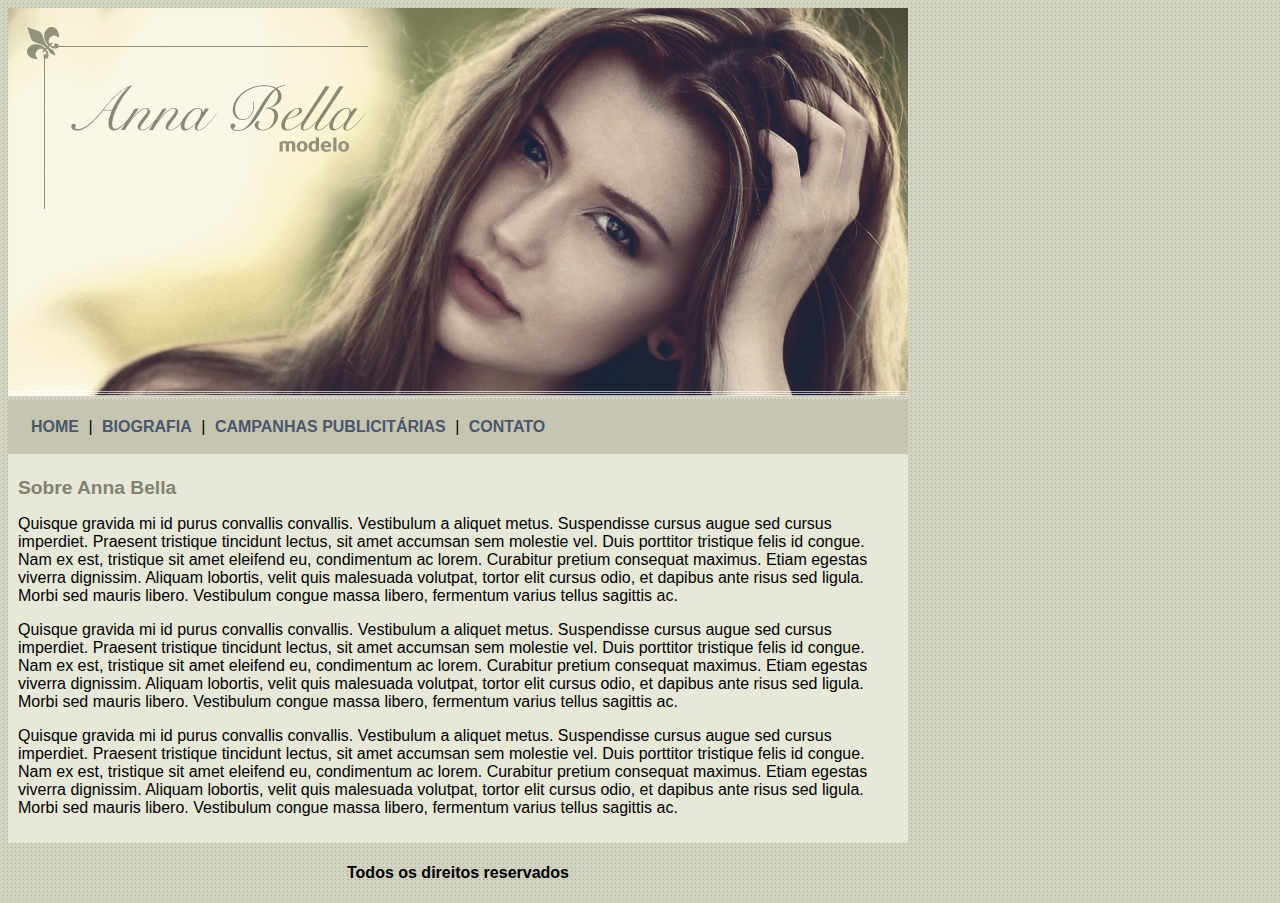
<file: index.html>
<!DOCTYPE html>

<html>

    <head>
        <title>Anna Bella Oficial</title>
        <meta charset="utf-8">

        <link rel="stylesheet" type="text/css" href="estilo.css">
    </head>

    <body>

        <div id="principal"> 
            
            <img src="imagens/capa.png">

            <div id="menu">
                <a href="index.html">HOME</a> |
                <a href="biografia.html">BIOGRAFIA</a> |
                <a href="campanhas_publicitárias.html">CAMPANHAS PUBLICITÁRIAS</a> |
                <a href="contato.html">CONTATO</a> 
            </div>

            <div id="conteudo"> <!--fim do conteúdo-->

                <h1>Sobre Anna Bella</h1>
                <p>
                    Quisque gravida mi id purus convallis convallis. Vestibulum a aliquet metus. Suspendisse cursus augue sed cursus imperdiet. Praesent tristique tincidunt lectus, sit amet accumsan sem molestie vel. Duis porttitor tristique felis id congue. Nam ex est, tristique sit amet eleifend eu, condimentum ac lorem. Curabitur pretium consequat maximus. Etiam egestas viverra dignissim. Aliquam lobortis, velit quis malesuada volutpat, tortor elit cursus odio, et dapibus ante risus sed ligula. Morbi sed mauris libero. Vestibulum congue massa libero, fermentum varius tellus sagittis ac.
                </p>

                <p>
                    Quisque gravida mi id purus convallis convallis. Vestibulum a aliquet metus. Suspendisse cursus augue sed cursus imperdiet. Praesent tristique tincidunt lectus, sit amet accumsan sem molestie vel. Duis porttitor tristique felis id congue. Nam ex est, tristique sit amet eleifend eu, condimentum ac lorem. Curabitur pretium consequat maximus. Etiam egestas viverra dignissim. Aliquam lobortis, velit quis malesuada volutpat, tortor elit cursus odio, et dapibus ante risus sed ligula. Morbi sed mauris libero. Vestibulum congue massa libero, fermentum varius tellus sagittis ac.
                </p>

                <p>
                    Quisque gravida mi id purus convallis convallis. Vestibulum a aliquet metus. Suspendisse cursus augue sed cursus imperdiet. Praesent tristique tincidunt lectus, sit amet accumsan sem molestie vel. Duis porttitor tristique felis id congue. Nam ex est, tristique sit amet eleifend eu, condimentum ac lorem. Curabitur pretium consequat maximus. Etiam egestas viverra dignissim. Aliquam lobortis, velit quis malesuada volutpat, tortor elit cursus odio, et dapibus ante risus sed ligula. Morbi sed mauris libero. Vestibulum congue massa libero, fermentum varius tellus sagittis ac.
                </p>

            </div> <!--fim do conteúdo-->

            <div id="rodape">
                <h4>Todos os direitos reservados</h4>
            </div>

        </div>
        

    </body>


</html>
</file>
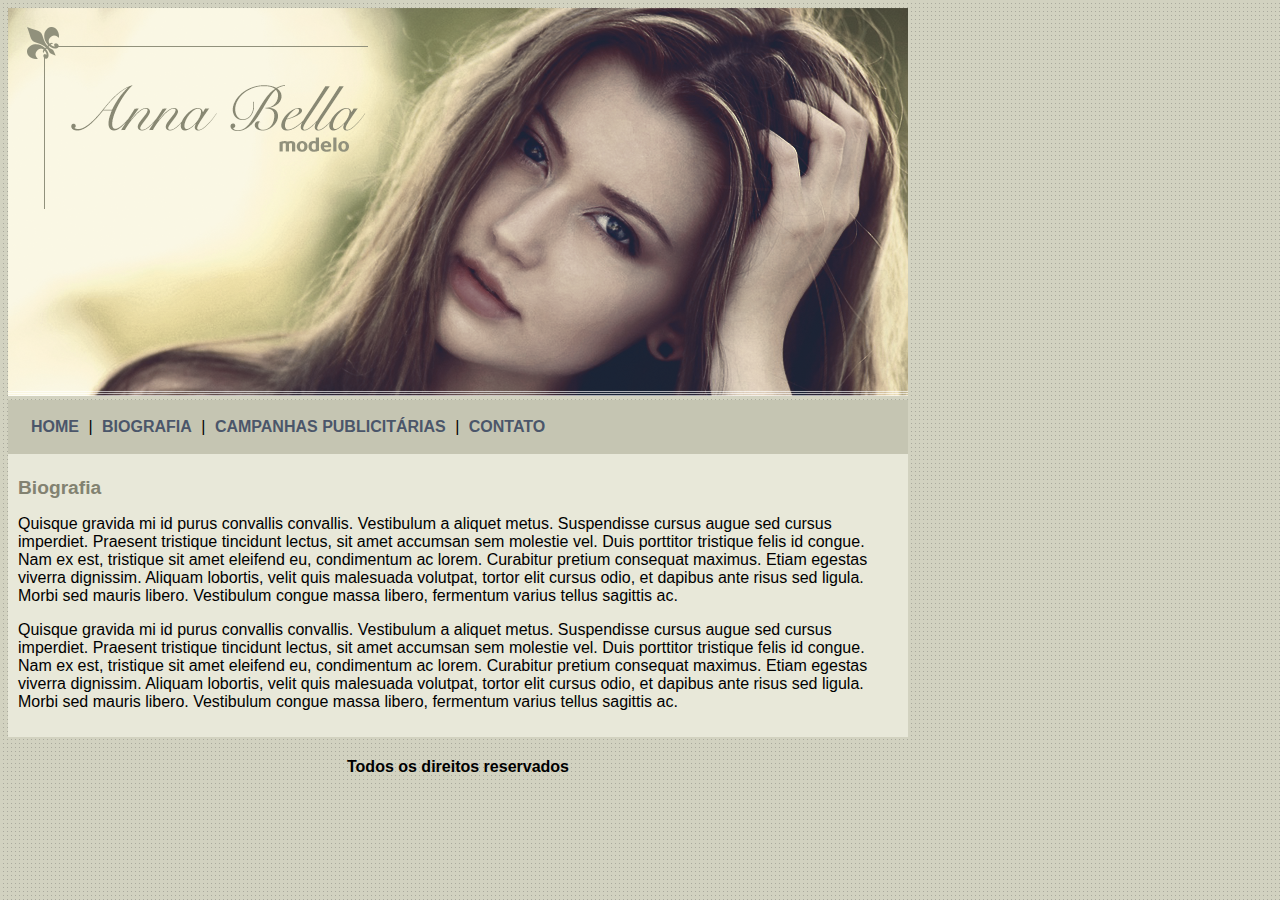
<file: biografia.html>
<!DOCTYPE html>

<html>

    <head>
        <title>Anna Bella - Biografia</title>
        <meta charset="utf-8">

        <link rel="stylesheet" type="text/css" href="estilo.css">
    </head>

    <body>

        <div id="principal"> 
            
            <img src="imagens/capa.png">

            <div id="menu">
                <a href="index.html">HOME</a> |
                <a href="biografia.html">BIOGRAFIA</a> |
                <a href="campanhas_publicitárias.html">CAMPANHAS PUBLICITÁRIAS</a> |
                <a href="contato.html">CONTATO</a> 
            </div>

            <div id="conteudo"> <!--fim do conteúdo-->

                <h1>Biografia</h1>
                <p>
                    Quisque gravida mi id purus convallis convallis. Vestibulum a aliquet metus. Suspendisse cursus augue sed cursus imperdiet. Praesent tristique tincidunt lectus, sit amet accumsan sem molestie vel. Duis porttitor tristique felis id congue. Nam ex est, tristique sit amet eleifend eu, condimentum ac lorem. Curabitur pretium consequat maximus. Etiam egestas viverra dignissim. Aliquam lobortis, velit quis malesuada volutpat, tortor elit cursus odio, et dapibus ante risus sed ligula. Morbi sed mauris libero. Vestibulum congue massa libero, fermentum varius tellus sagittis ac.
                </p>

                <p>
                    Quisque gravida mi id purus convallis convallis. Vestibulum a aliquet metus. Suspendisse cursus augue sed cursus imperdiet. Praesent tristique tincidunt lectus, sit amet accumsan sem molestie vel. Duis porttitor tristique felis id congue. Nam ex est, tristique sit amet eleifend eu, condimentum ac lorem. Curabitur pretium consequat maximus. Etiam egestas viverra dignissim. Aliquam lobortis, velit quis malesuada volutpat, tortor elit cursus odio, et dapibus ante risus sed ligula. Morbi sed mauris libero. Vestibulum congue massa libero, fermentum varius tellus sagittis ac.
                </p>

            </div> <!--fim do conteúdo-->

            <div id="rodape">
                <h4>Todos os direitos reservados</h4>
            </div>

        </div>
        

    </body>


</html>
</file>
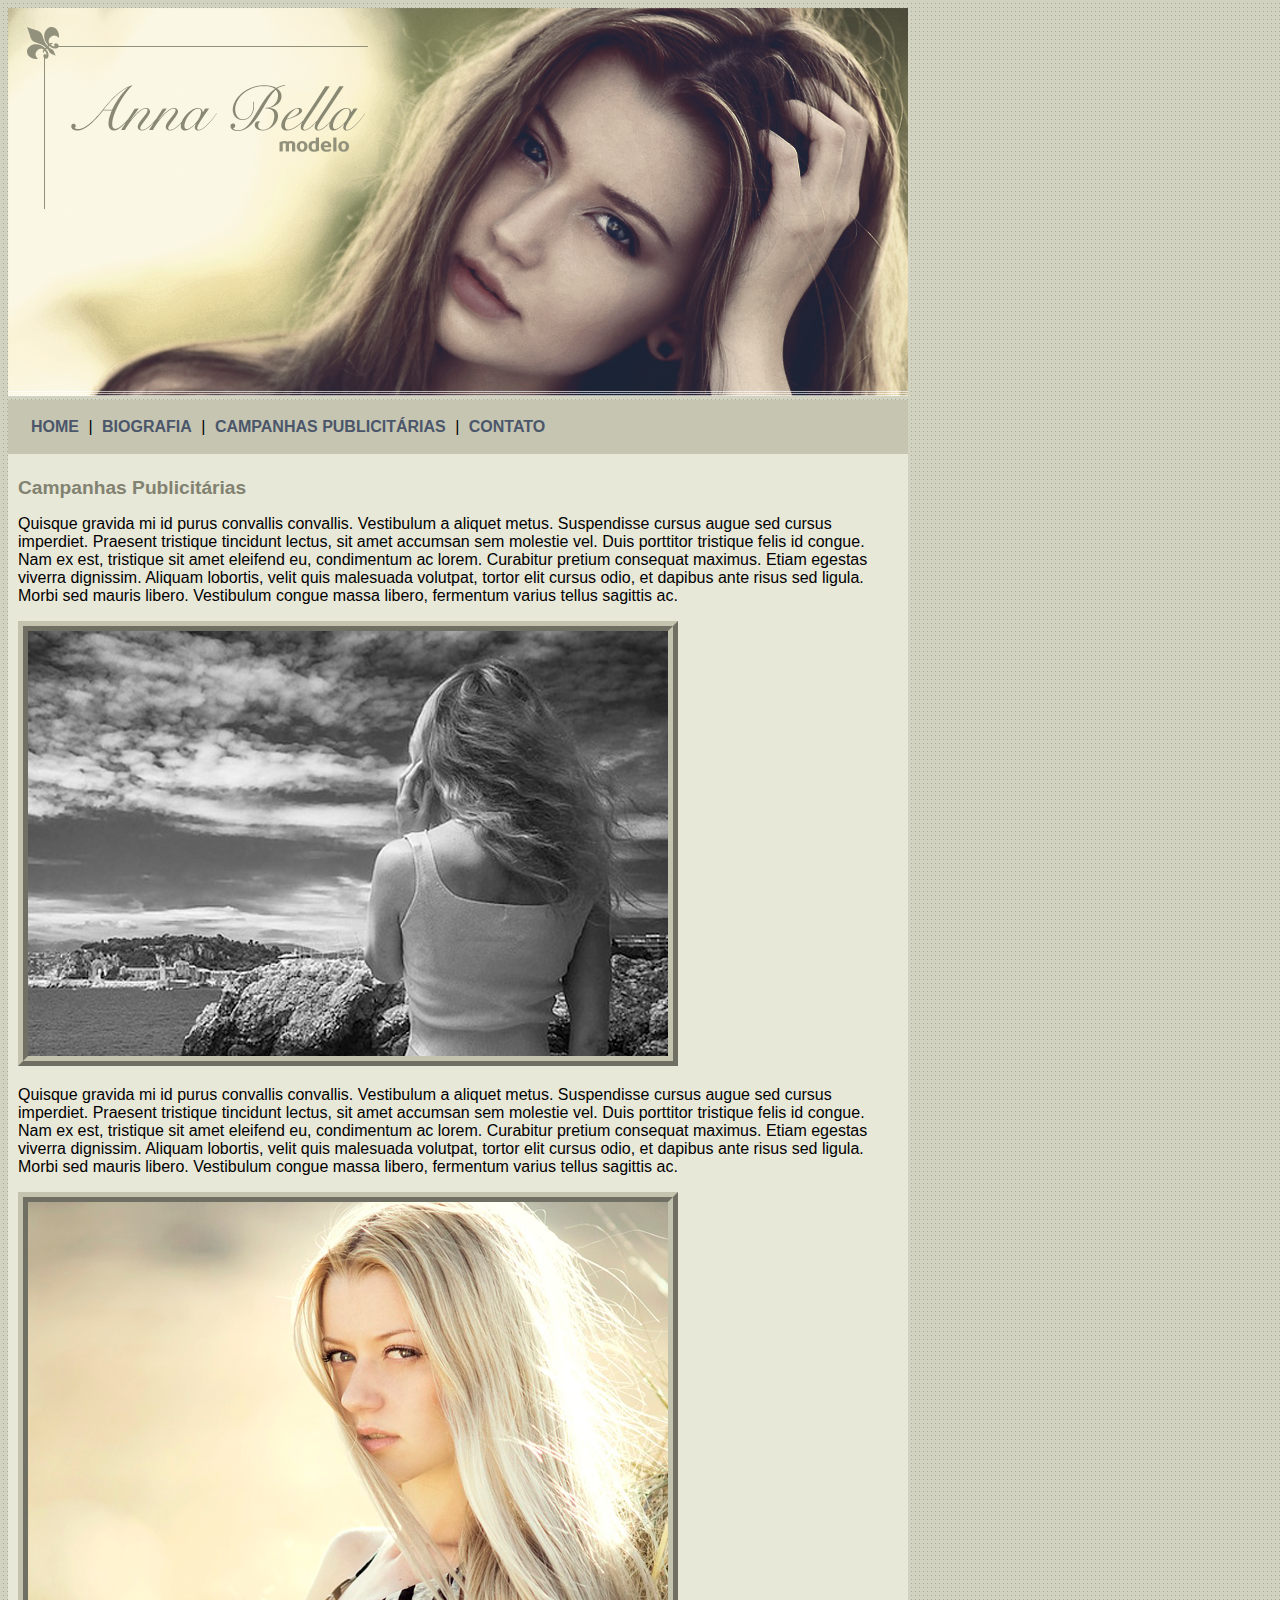
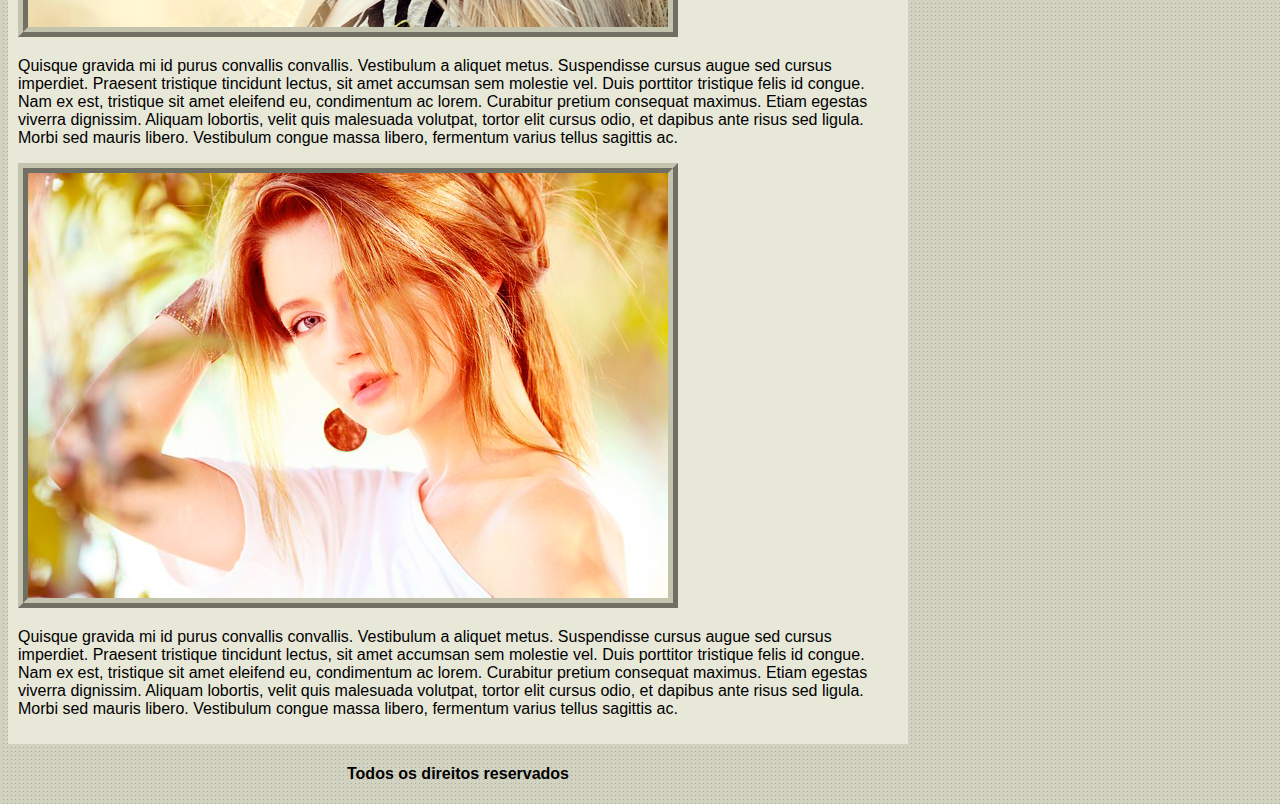
<file: campanhas_publicitárias.html>
<!DOCTYPE html>

<html>

    <head>
        <title>Anna Bella - Campanhas Publicitárias</title>
        <meta charset="utf-8">

        <link rel="stylesheet" type="text/css" href="estilo.css">
    </head>

    <body>

        <div id="principal"> 
            
            <img src="imagens/capa.png">

            <div id="menu">
                <a href="index.html">HOME</a> |
                <a href="biografia.html">BIOGRAFIA</a> |
                <a href="campanhas_publicitárias.html">CAMPANHAS PUBLICITÁRIAS</a> |
                <a href="contato.html">CONTATO</a> 
            </div>

            <div id="conteudo"> <!--fim do conteúdo-->

                <h1>Campanhas Publicitárias</h1>
                <p>
                    Quisque gravida mi id purus convallis convallis. Vestibulum a aliquet metus. Suspendisse cursus augue sed cursus imperdiet. Praesent tristique tincidunt lectus, sit amet accumsan sem molestie vel. Duis porttitor tristique felis id congue. Nam ex est, tristique sit amet eleifend eu, condimentum ac lorem. Curabitur pretium consequat maximus. Etiam egestas viverra dignissim. Aliquam lobortis, velit quis malesuada volutpat, tortor elit cursus odio, et dapibus ante risus sed ligula. Morbi sed mauris libero. Vestibulum congue massa libero, fermentum varius tellus sagittis ac.
                </p>

                <img src="imagens/foto1.png" class="img_campanha">

                <p>
                    Quisque gravida mi id purus convallis convallis. Vestibulum a aliquet metus. Suspendisse cursus augue sed cursus imperdiet. Praesent tristique tincidunt lectus, sit amet accumsan sem molestie vel. Duis porttitor tristique felis id congue. Nam ex est, tristique sit amet eleifend eu, condimentum ac lorem. Curabitur pretium consequat maximus. Etiam egestas viverra dignissim. Aliquam lobortis, velit quis malesuada volutpat, tortor elit cursus odio, et dapibus ante risus sed ligula. Morbi sed mauris libero. Vestibulum congue massa libero, fermentum varius tellus sagittis ac.
                </p>

                <img src="imagens/foto2.png" class="img_campanha">

                <p>
                    Quisque gravida mi id purus convallis convallis. Vestibulum a aliquet metus. Suspendisse cursus augue sed cursus imperdiet. Praesent tristique tincidunt lectus, sit amet accumsan sem molestie vel. Duis porttitor tristique felis id congue. Nam ex est, tristique sit amet eleifend eu, condimentum ac lorem. Curabitur pretium consequat maximus. Etiam egestas viverra dignissim. Aliquam lobortis, velit quis malesuada volutpat, tortor elit cursus odio, et dapibus ante risus sed ligula. Morbi sed mauris libero. Vestibulum congue massa libero, fermentum varius tellus sagittis ac.
                </p>

                <img src="imagens/foto3.png" class="img_campanha">

                <p>
                    Quisque gravida mi id purus convallis convallis. Vestibulum a aliquet metus. Suspendisse cursus augue sed cursus imperdiet. Praesent tristique tincidunt lectus, sit amet accumsan sem molestie vel. Duis porttitor tristique felis id congue. Nam ex est, tristique sit amet eleifend eu, condimentum ac lorem. Curabitur pretium consequat maximus. Etiam egestas viverra dignissim. Aliquam lobortis, velit quis malesuada volutpat, tortor elit cursus odio, et dapibus ante risus sed ligula. Morbi sed mauris libero. Vestibulum congue massa libero, fermentum varius tellus sagittis ac.
                </p>

            </div> <!--fim do conteúdo-->

            <div id="rodape">
                <h4>Todos os direitos reservados</h4>
            </div>

        </div>
        

    </body>


</html>
</file>
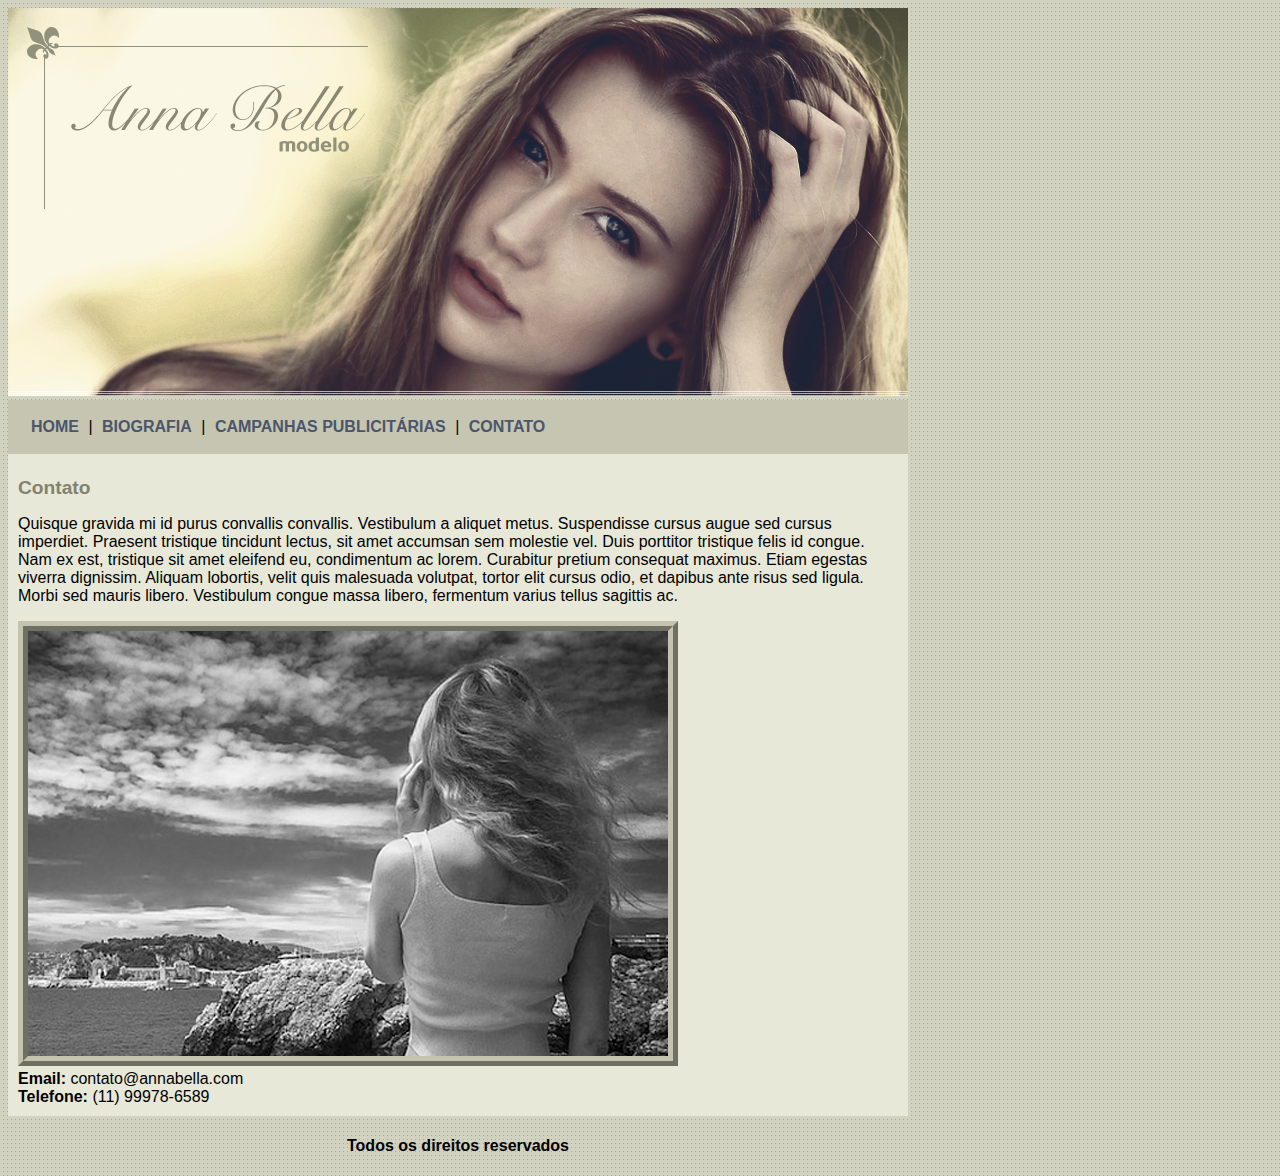
<file: contato.html>
<!DOCTYPE html>

<html>

    <head>
        <title>Anna Bella - Contato</title>
        <meta charset="utf-8">

        <link rel="stylesheet" type="text/css" href="estilo.css">
    </head>

    <body>

        <div id="principal"> 
            
            <img src="imagens/capa.png">

            <div id="menu">
                <a href="index.html">HOME</a> |
                <a href="biografia.html">BIOGRAFIA</a> |
                <a href="campanhas_publicitárias.html">CAMPANHAS PUBLICITÁRIAS</a> |
                <a href="contato.html">CONTATO</a> 
            </div>

            <div id="conteudo"> <!--fim do conteúdo-->

                <h1>Contato</h1>
                <p>
                    Quisque gravida mi id purus convallis convallis. Vestibulum a aliquet metus. Suspendisse cursus augue sed cursus imperdiet. Praesent tristique tincidunt lectus, sit amet accumsan sem molestie vel. Duis porttitor tristique felis id congue. Nam ex est, tristique sit amet eleifend eu, condimentum ac lorem. Curabitur pretium consequat maximus. Etiam egestas viverra dignissim. Aliquam lobortis, velit quis malesuada volutpat, tortor elit cursus odio, et dapibus ante risus sed ligula. Morbi sed mauris libero. Vestibulum congue massa libero, fermentum varius tellus sagittis ac.
                </p>

                <img src="imagens/foto1.png" class="img_campanha">

                <div>
                    <strong>Email:</strong> contato@annabella.com <br>
                    <strong>Telefone:</strong> (11) 99978-6589
                </div>

            </div> <!--fim do conteúdo-->

            <div id="rodape">
                <h4>Todos os direitos reservados</h4>
            </div>

        </div>
        

    </body>


</html>
</file>
<file: estilo.css>
body{
    background: #d2d2c1 url('imagens/fundo.png');
    font: 16px Arial, Helvetica, sans-serif;
}

#principal{
    width: 900px;
}

#menu{
    background: #c5c5b2;
    padding: 18px;
}

#conteudo{
    background: #e8e8d9;
    padding: 10px;
}

#rodape{
    text-align: center;
}

a{
    color: #4b566a;
    text-decoration: none;
    font-weight: bold;
    padding: 5px;
}


.centralizar{
    text-align: center;
}

.img_campanha{
    border: 10px ridge #c3c3ae;
}

h1{
    color: #828271;
    font-size: 1.2em;
}
</file>
